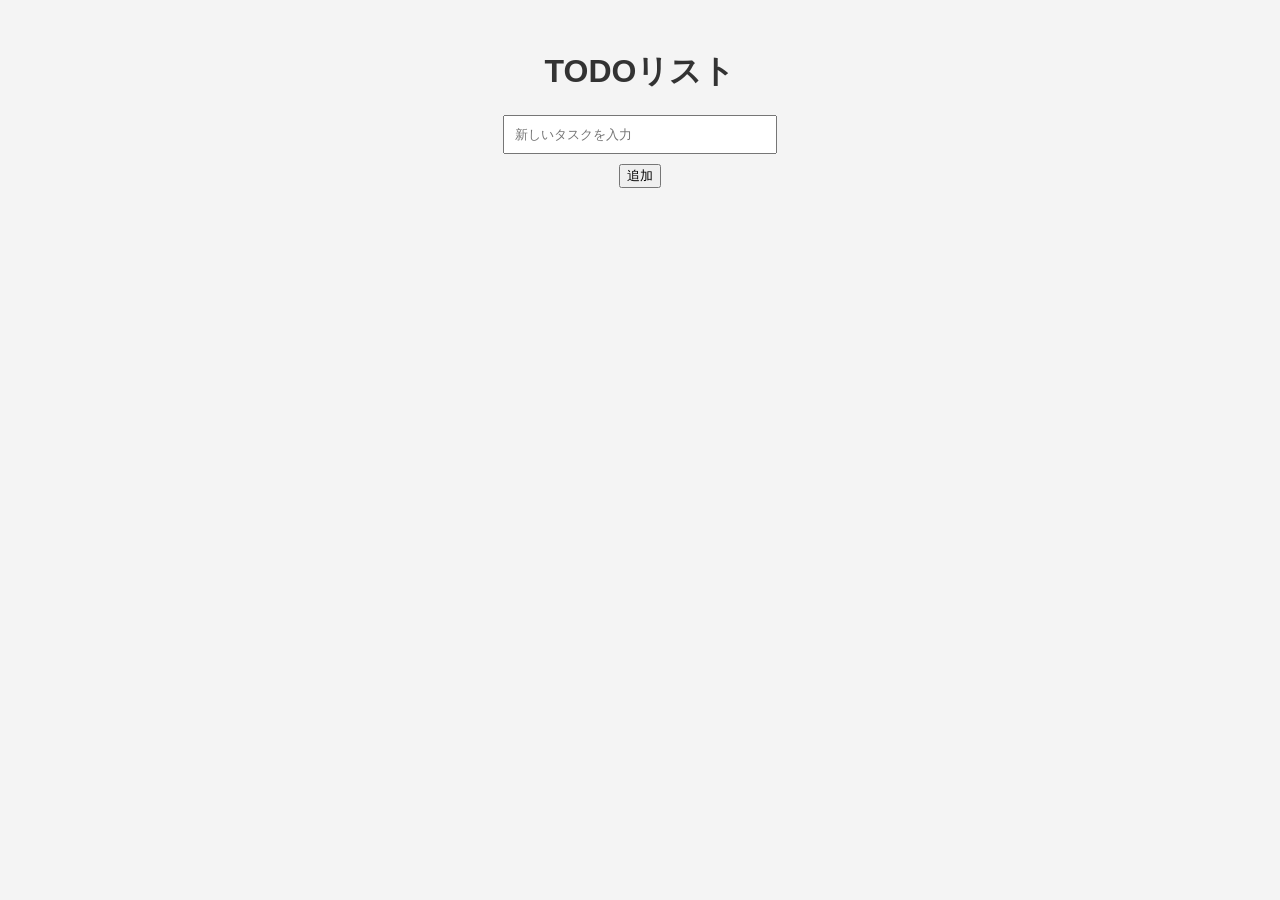
<file: todo_app1/index.html>
<!DOCTYPE html>
<html lang="ja">
    <head>
        <meta charset="UTF-8">
        <meta name="viewport" content="width=device-width, initial-scale=1">
        <title>TODOリスト</title>
        <link rel="stylesheet" href="style.css">
    </head>

    <body>
        <div id="app">
            <h1>TODOリスト</h1>
            <input type="text" id="new-task" placeholder="新しいタスクを入力" />
            <button id="add-task">追加</button>
            <ul id="task-list"></ul>
        </div>

        <script src="main.js"></script>
    </body>
</html>
</file>
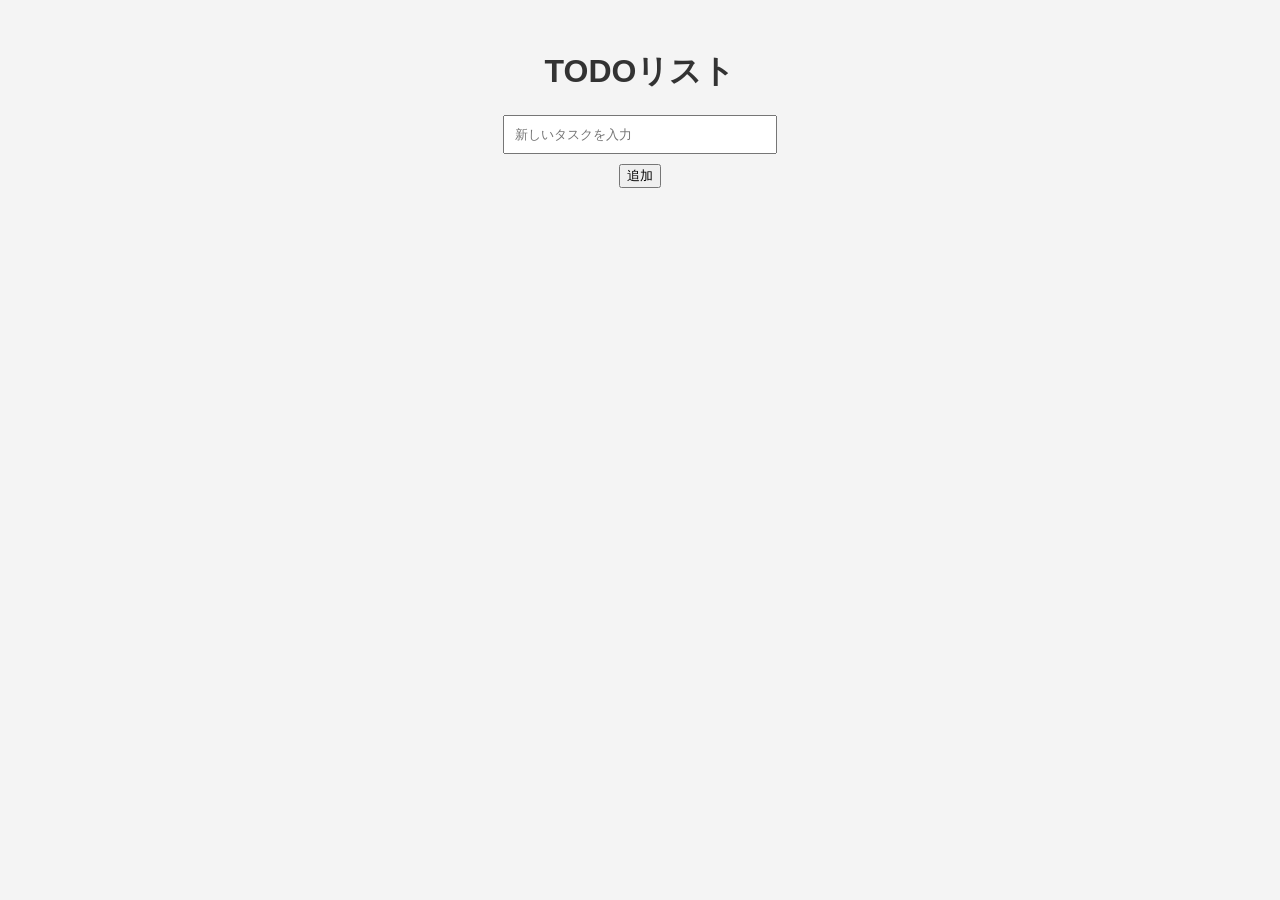
<file: todo_app_front/index.html>
<!DOCTYPE html>
<html lang = "ja">
    <head>
        <meta charset="UTF-8">
        <meta name="viewport" content="width=device-width, initial-scale=1">
        <title>TODOリスト</title>
        <link rel="stylesheet" href="style.css">
    </head>

    <body>
        <div id="app">
            <h1>TODOリスト</h1>
            <input type="text" id="new-task" placeholder="新しいタスクを入力" />
            <button id="add-task">追加</button>
            <ul id="task-list"></ul>
        </div>
        <script src="main.js"></script>
    </body>
</html>
</file>
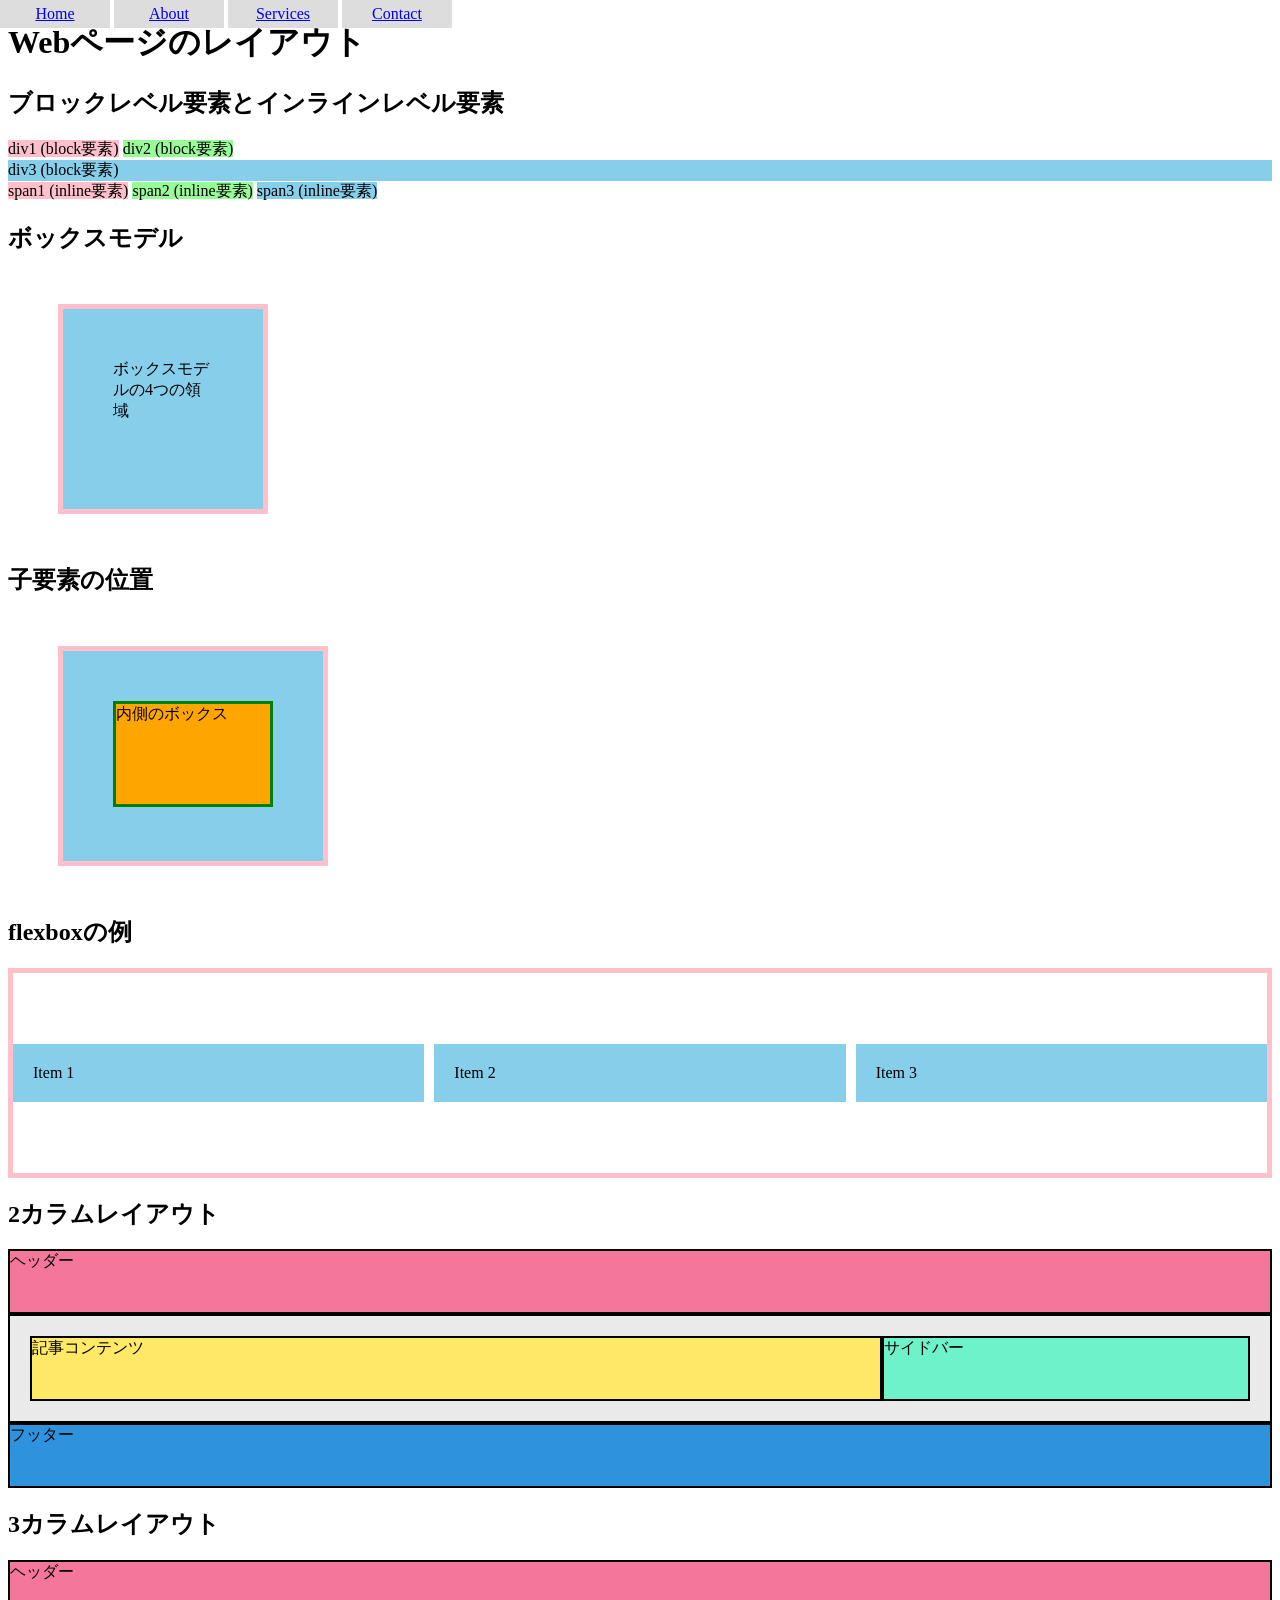
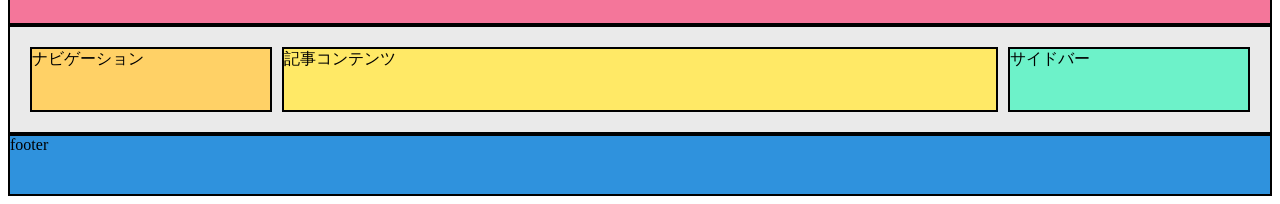
<file: 09_frontend/layout.html>
<!DOCTYPE html>
<html lang="ja">

<head>
    <meta charset="UTF-8">
    <meta name="viewport" content="width=device-width, initial-scale=1.0">
    <title>レイアウトの例</title>
    <link rel="stylesheet" href="layout.css">
</head>

<body>
    <h1>Webページのレイアウト</h1>

    <!-- ブロックとインラインの比較 -->
    <h2>ブロックレベル要素とインラインレベル要素</h2>
    <div class="r">div1 (block要素)</div>
    <div class="g">div2 (block要素)</div>
    <div class="b">div3 (block要素)</div>
    <span class="r">span1 (inline要素)</span>
    <span class="g">span2 (inline要素)</span>
    <span class="b">span3 (inline要素)</span>

    <!-- ボックスモデル -->
    <h2>ボックスモデル</h2>
    <div class="box">ボックスモデルの4つの領域</div>

    <!-- 子要素の位置 -->
    <h2>子要素の位置</h2>
    <div class="outer-box">
        <div class="inner-box">内側のボックス</div>
    </div>

    <!-- flexboxの例 -->
    <h2>flexboxの例</h2>
    <div class="container">
        <div class="item">Item 1</div>
        <div class="item">Item 2</div>
        <div class="item">Item 3</div>
    </div>

    <!-- 2カラムレイアウト -->
    <h2>2カラムレイアウト</h2>
    <div class="flex-2column">
        <header>ヘッダー</header>
        <main>
            <article>記事コンテンツ</article>
            <aside>サイドバー</aside>
        </main>        
        <footer>フッター</footer>
    </div>

    <!-- 3カラムレイアウト -->
    <h2>3カラムレイアウト</h2>
    <div class="flex-3column">
        <header>ヘッダー</header>
        <main>
          <nav>ナビゲーション</nav>
          <article>記事コンテンツ</article>
          <aside>サイドバー</aside>
        </main>    
        <footer>footer</footer>
    </div>

    <!-- 固定メニュー -->
    <ul class="menu">
        <li><a href="#">Home</a></li>
        <li><a href="#">About</a></li>
        <li><a href="#">Services</a></li>
        <li><a href="#">Contact</a></li>
    </ul>
</body>

</html>
</file>
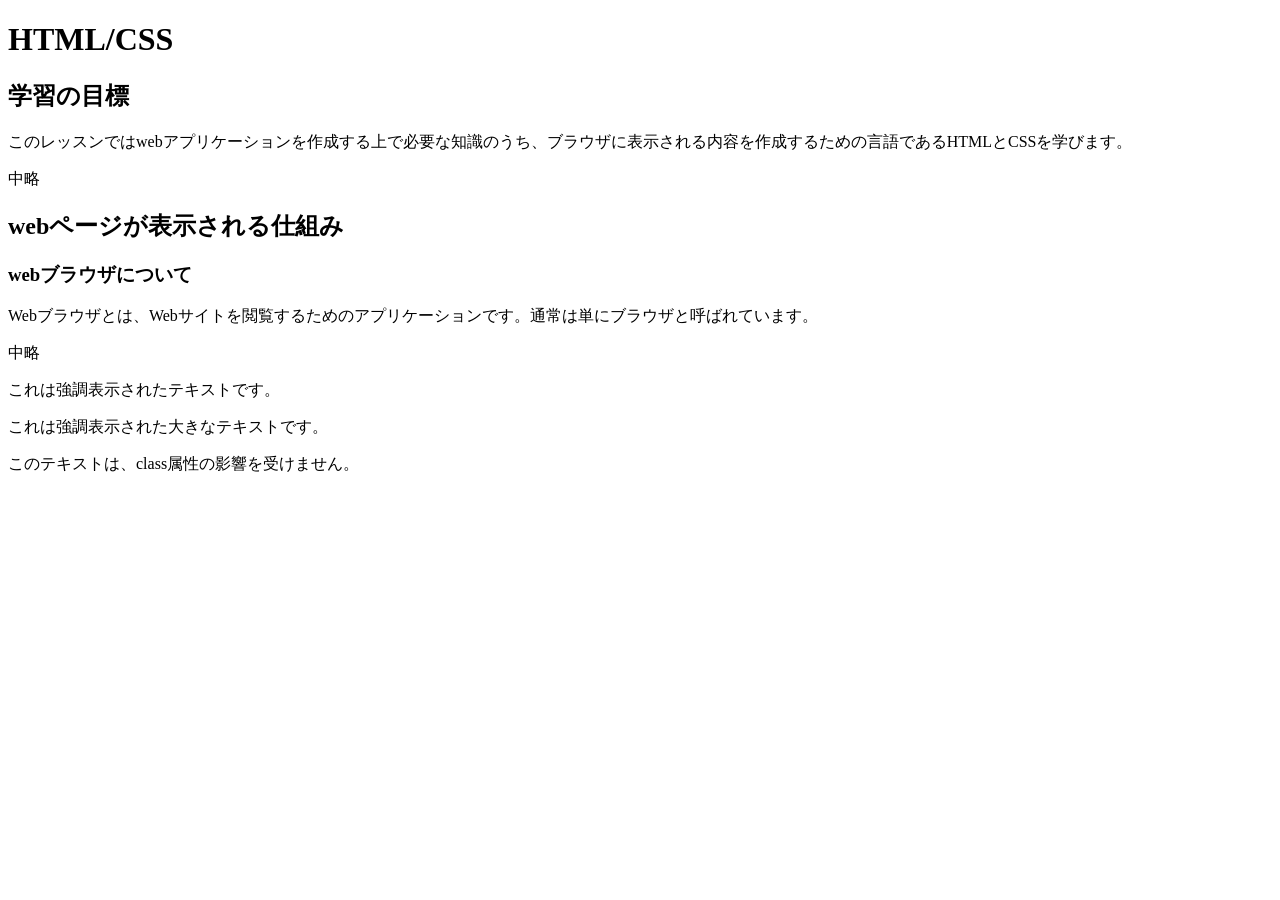
<file: 09_frontend/outline.html>
<!DOCTYPE HTML>
<html>

<head>
    <meta charset="UTF-8">
    <title>body要素内の記述</title>
</head>

<body>
    <!-- ここにHTML文書が入ります -->

<!-- 見出し -->
 <h1>HTML/CSS</h1>

<section>
    <h2>学習の目標</h2>
    <p>このレッスンではwebアプリケーションを作成する上で必要な知識のうち、ブラウザに表示される内容を作成するための言語であるHTMLとCSSを学びます。</p>
    <p>中略</p>
 </section>

 <section>
    <h2>webページが表示される仕組み</h2>
    <div>
        <h3>webブラウザについて</h3>
        <p>Webブラウザとは、Webサイトを閲覧するためのアプリケーションです。通常は単にブラウザと呼ばれています。</p>
        <p>中略</p>
     </div>

     
 </section>

 <p class="highlight">これは強調表示されたテキストです。</p>
<p class="highlight large-text">これは強調表示された大きなテキストです。</p>
<p>このテキストは、class属性の影響を受けません。</p>
</body>

</html>
</file>
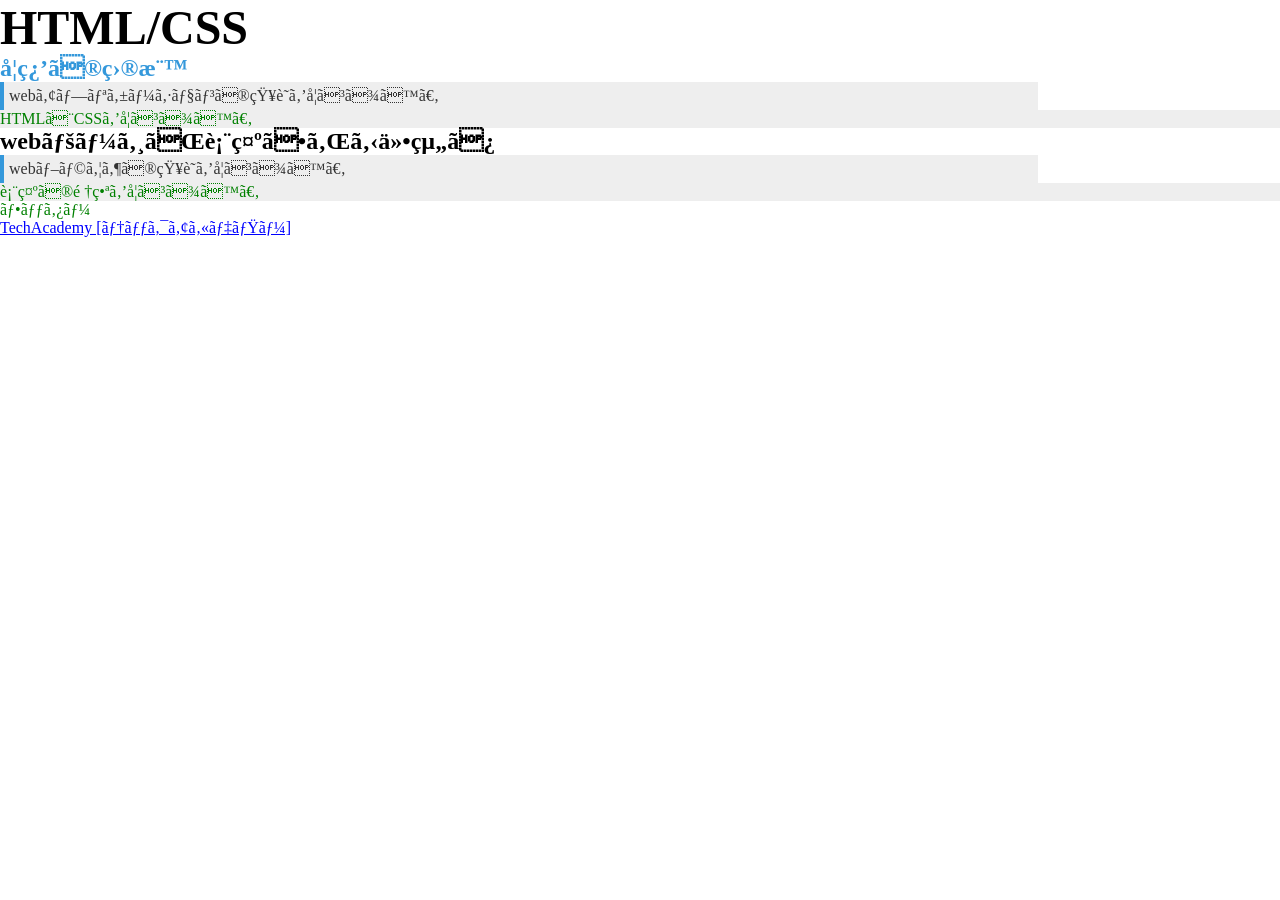
<file: 09_frontend/css/cssbasic.html>
<!DOCTYPE html>
<html>

<head>
    <mata charset="UTF-8">
    <title>CSSの基礎</title>
    <link rel="stylesheet" href="cssbasic.css">
</head>

<body>
    <h1>HTML/CSS</h1>

    <section>
        <h2 id="firsttitle">学習の目標</h2>
        <p class="overview">webアプリケーションの知識を学びます。</p>
        <p>HTMLとCSSを学びます。</p>
    </section>

    <section>
        <h2>webページが表示される仕組み</h2>
        <p class="overview">webブラウザの知識を学びます。</p>
        <p>表示の順番を学びます。</p>
    </section>

    <p>フッター</p>
    <a href="https://techacademy.jp/">TechAcademy [テックアカデミー]</a>
</body>

</html>
</file>
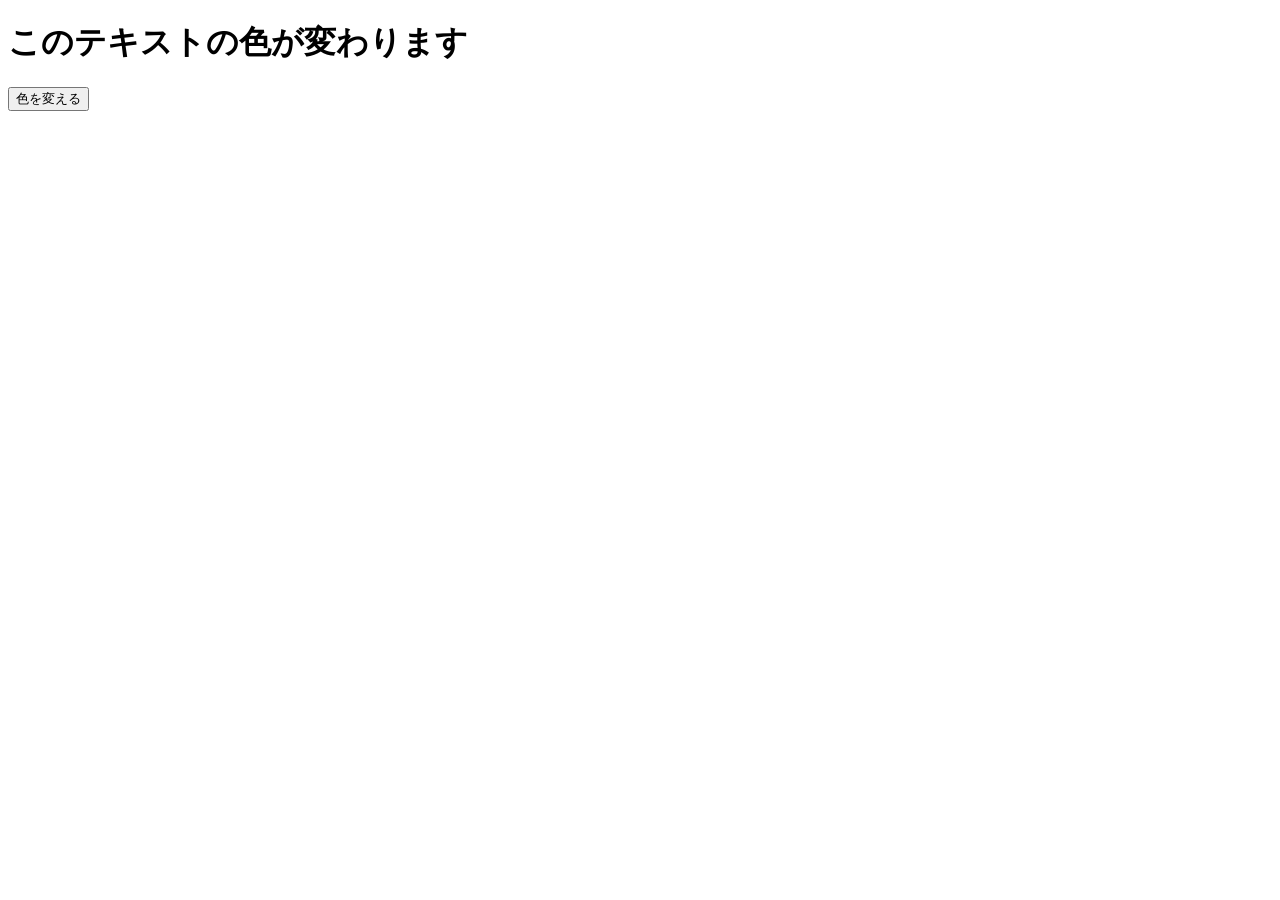
<file: 09_frontend/javascript/jsbasic.html>
<!DOCTYPE html>
<html lang="ja">
    <head>
        <meta charset="UTF-8">
        <meta name="viewport" content="width=device-width, initial-scale=1.0">
        <title>JavaScriptの練習</title>
        <link rel="stylesheet" href="jsbasic.css">
    </head>

    <body>
        <h1 id="text-element">このテキストの色が変わります</h1>
        <button id="color-change-button">色を変える</button>
        <script src="jsbasic.js"></script>
    </body>

</html>
</file>
<file: todo_app1/style.css>
/* ページ全体の基本スタイル */
body{
    font-family: Arial, sans-serif; /* フォントを指定 */
    background-color: #f4f4f4; /* 背景色を薄いグレーに設定 */
    color: #333; /* 文字色を濃いグレーに設定 */
    text-align: center; /* 全体の文字を中央揃え */
}

/* アプリ全体の中央寄せと幅の設定 */
#app {
    margin: 50px auto;  /* 上下に50pxの余白を設定し、中央揃え */
    width: 300px; /* アプリの幅を300pxに設定 */
}

/* 入力ボックスのスタイル */
#new-task{
    width: calc(100% - 50px);  /* ボックス幅を親要素の幅から50px減らす */
    padding: 10px; /* 内側の余白を10pxに設定 */
    margin-bottom: 10px;  /* 下部に余白を設定 */
}

/* タスクリスト全体の設定 */
#task-list{
    list-style: none;  /* リストの箇条書きマークを削除 */
    padding: 0; /* 内側の余白を削除 */
}

/* 各タスクのスタイル */
#task-list li{
    display: flex; /* 子要素を横並びに配置 */
    justify-content: space-between; /* 左右に要素を配置 */
    background: #fff; /* 背景色を白に設定 */
    margin-bottom: 5px; /* 各タスクの間に余白を設定 */
    padding: 10px; /* 内側の余白を設定 */
    border-radius: 5px; /* 四隅を少し丸める */
}
</file>
<file: todo_app_front/style.css>
/* ページ全体の基本スタイル */
body {
    font-family: Arial, sans-serif; /* フォントを指定 */
    background-color: #f4f4f4; /* 背景色を薄いグレーに設定 */
    color: #333; /* 文字色を濃いグレーに設定 */
    text-align: center; /* 全体の文字を中央揃え */
}

/* アプリ全体の中央寄せと幅の設定 */
#app {
    margin: 50px auto; /* 上下に50pxの余白を設定し、中央揃え */
    width: 300px; /* アプリの幅を300pxに設定 */
}

/* 入力ボックスのスタイル */
#new-task {
    width: calc(100% - 50px); /* ボックス幅を親要素の幅から50px減らす */
    padding: 10px; /* 内側の余白を10pxに設定 */
    margin-bottom: 10px; /* 下部に余白を設定 */
}

/* タスクリスト全体の設定 */
#task-list {
    list-style: none; /* リストの箇条書きマークを削除 */
    padding: 0; /* 内側の余白を削除 */
}

/* 各タスクのスタイル */
#task-list li {
    display: flex; /* 子要素を横並びに配置 */
    justify-content: space-between; /* 左右に要素を配置 */
    background: #fff; /* 背景色を白に設定 */
    margin-bottom: 5px; /* 各タスクの間に余白を設定 */
    padding: 10px; /* 内側の余白を設定 */
    border-radius: 5px; /* 四隅を少し丸める */
</file>
<file: 09_frontend/layout.css>
/* displayプロパティのデフォルト値の確認用 */
.r { background-color: pink; }
.g { background-color: palegreen; }
.b { background-color: skyblue; }

/* displayプロパティの変更 */
div.r {
    display: inline;
}
div.g {
    display: inline;
}

/* ボックスモデルの4つの領域 */
.box {
    margin: 50px;
    border: 5px solid pink;
    padding: 50px;
    width: 100px;
    height: 100px;
    background-color: skyblue;
}

/* 子要素の位置 */
.outer-box {
  margin: 50px;
  border: 5px solid pink;
  padding: 30px;
  width: 200px;
  height: 150px;
  background-color: skyblue;
}

.inner-box {
  margin: 20px;
  border: 3px solid green;
  height: 100px;
  background-color: orange;
}

/* flexboxの例 */
.container {
  display: flex;
  border: 5px solid pink;
  justify-content: center; /* 横方向で中央寄せ */
  align-items: center; /* 縦方向で中央寄せ */
  height: 200px; /* 親要素の高さを指定 */
  column-gap: 10px; /* 横方向の間隔 */
}

.item {
  background-color: skyblue;
  padding: 20px;
  flex: 1; /* 子要素が均等にスペースを分け合う */
}


/* 2カラムレイアウト */
.flex-2column header {
  padding-bottom: 40px;
  background-color: #f4769a;
  border: 2px solid #000;
}

.flex-2column main {
  display: flex;
  padding: 20px;
  background-color: #eaeaea;
  border: 2px solid #000;
}

.flex-2column article {
  width: 70%;
  padding-bottom: 40px;
  background-color: #ffe966;
  border: 2px solid #000;
}

.flex-2column aside {
  width: 30%;
  background-color: #6df2c9;
  border: 2px solid #000;
}

.flex-2column footer {
  padding-bottom: 40px;
  background-color: #2f92dd;
  border: 2px solid #000;
}

/* 3カラムレイアウト */
.flex-3column header {
  padding-bottom: 40px;
  background-color: #F4769A;
  border: 2px solid #000;
}

.flex-3column main {
  display: flex;
  padding: 20px;
  background-color: #EAEAEA;    
  border: 2px solid #000;    
}

.flex-3column nav {
  width: 20%;
  padding-bottom: 40px;
  background-color: #FFD166;
  border: 2px solid #000;    
}

.flex-3column article {
  width: 60%;
  margin-right: 10px;
  margin-left: 10px;
  background-color: #FFE966;    
  border: 2px solid #000;
}

.flex-3column aside {
  width: 20%;
  background-color: #6DF2C9;
  border: 2px solid #000;
}

.flex-3column footer {
  padding-bottom: 40px;
  background-color: #2F92DD;
  border: 2px solid #000;
}

/* 固定メニュー */
ul {
  position: fixed;
  top: 0px;
  left: 0px;
  margin: 0px;
  padding: 0px;
}

ul li {
  display: inline-block;
  width: 100px;
  background-color: #dddddd;
  text-align: center;
  padding: 5px;
}
</file>
<file: 09_frontend/css/cssbasic.css>
/* 要素セレクター */
p {
  color: #666; /* テキスト色をグレーに */
}

/* クラスセレクター */
.overview{
    color: #333;
    border-left: 4px solid #3498db;
    padding: 5px;
}

/* IDセレクター */
#firsttitle{
    color: #3498db;
    font-weight: bold;
}

/* 子孫セレクター */
section p {
  background-color: #eee; /* 背景色を薄いグレーに */
}

/* 擬似クラス */
a:link {
  color: #0000ff; /* 通常時のテキスト色を青に */
}
a:hover {
  color: #ff0000; /* ホバー時のテキスト色を赤に */
}
a:visited {
  color: #999999; /* 訪問済のテキスト色をグレーに */
}

* {
    margin: 0;
    padding: 0;
}

/* 大きさの記法（ピクセル） */
h1 {
  font-size: 48px; /* 文字サイズを48pxに */
}

/* 大きさの記法（パーセント） */
.overview {
  width: 80%; /* 幅を80%に */
}

/*CSSでの優先順位
下に書かれたものほど優先される
詳細なセレクターほど優先される
!important を使ったスタイルが最も優先される */

p {
    color: red;
}
p {
    color: green;
}
</file>
<file: 09_frontend/javascript/jsbasic.css>
.color-changed{
    color: red;
}
</file>
